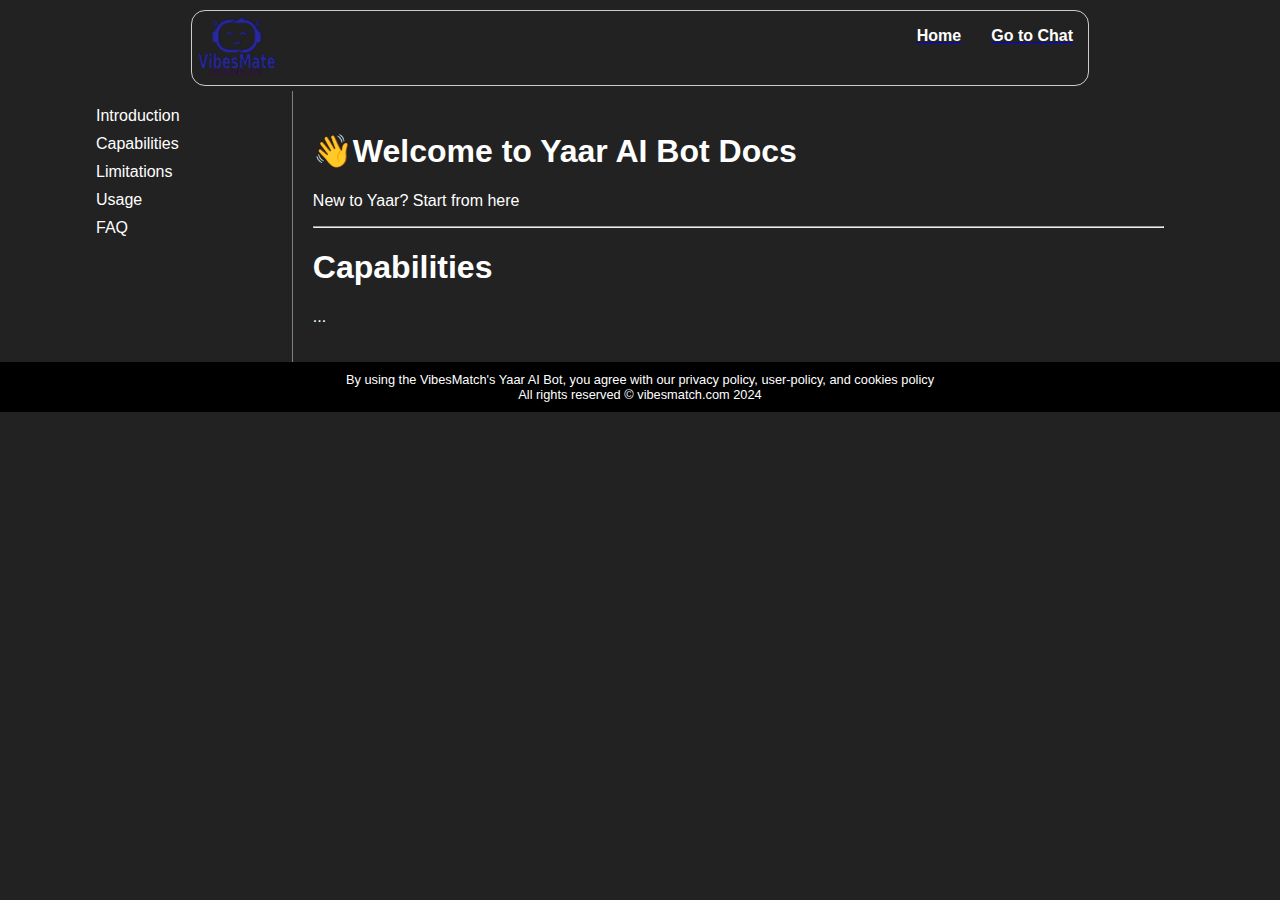
<file: templates/docs.html>
<!-- docs.html -->
<!DOCTYPE html>
<html lang="en">
<head>
    <meta charset="UTF-8">
    <meta name="viewport" content="width=device-width, initial-scale=1.0">
    <title>Buddy AI Documentation</title>
    <link rel="stylesheet" href="../static/docs.css">
</head>
<body>
<div class="docs-header">
    <div class="docs-logo"><img src="../static/media/LOGO.png" alt="LOGO"></div>
    <div class="docs-menu">
        <ul>
            <a href="/"><li>Home</li></a>
            <a href="#"><li>Go to Chat</li></a>
        </ul>
    </div>
</div>
    <div class="container">
        <aside class="sidebar">
            <nav>
                <ul>
                    <li><a href="#introduction">Introduction</a></li>
                    <li><a href="#capabilities">Capabilities</a></li>
                    <li><a href="#limitations">Limitations</a></li>
                    <li><a href="#usage">Usage</a></li>
                    <li><a href="#faq">FAQ</a></li>
                </ul>
            </nav>
        </aside>
        <main>
            <section id="introduction">
                <h1>👋Welcome to Yaar AI Bot Docs</h1>
                <p>New to Yaar? Start from here</p>
                <hr>
            </section>
            <section id="capabilities">
                <h1>Capabilities</h1>
                <p>...</p>
            </section>
        </main>
    </div>
    <div class="docs-footer">

        By using the VibesMatch's Yaar AI Bot, you agree with our privacy policy, user-policy, and cookies policy <br>  
        All rights reserved © vibesmatch.com 2024
        
        </div>
 

</body>
</html>
</file>
<file: static/docs.css>
body {
    background-color: #222;
    color: #fff;
    font-family: sans-serif;
    margin: 0;
}

/* header */

.docs-header{
    display: flex;
    width: 70%;
    margin: auto;
    margin-bottom: 5px;
    justify-content: space-between;
    margin-top: 10px;
    border: 1px solid rgba(247, 247, 247, 0.8);
    border-radius: 14px;
}

.docs-logo img{
    width: 80px;
    margin: 5px;
}

.docs-menu ul{
    display: flex;
    align-items: center;
}

.docs-menu ul li{
    list-style: none;
    padding: 0px 15px;
    align-content: center;
    font-weight: 700;
    color: white;
}

.container {
    max-width: 85%;
    margin: 0 auto;
    display: flex;
}

.sidebar {
    background-color: #222;
    width: 18%;
    padding: 0px 0px 10px 0px;
    border-right: 1px solid gray;
}

.sidebar nav ul {
    list-style: none;
    padding: 0;
}

.sidebar nav li {
    margin-bottom: 10px;
}

.sidebar nav a {
    color: #fff;
    text-decoration: none;
}

main {
    flex: 1;
    padding: 20px;
}

.docs-footer{
    background-color: black;
    color: white;
    text-align: center;
    padding: 10px 0px;
    font-size: 0.8rem;

}
</file>
